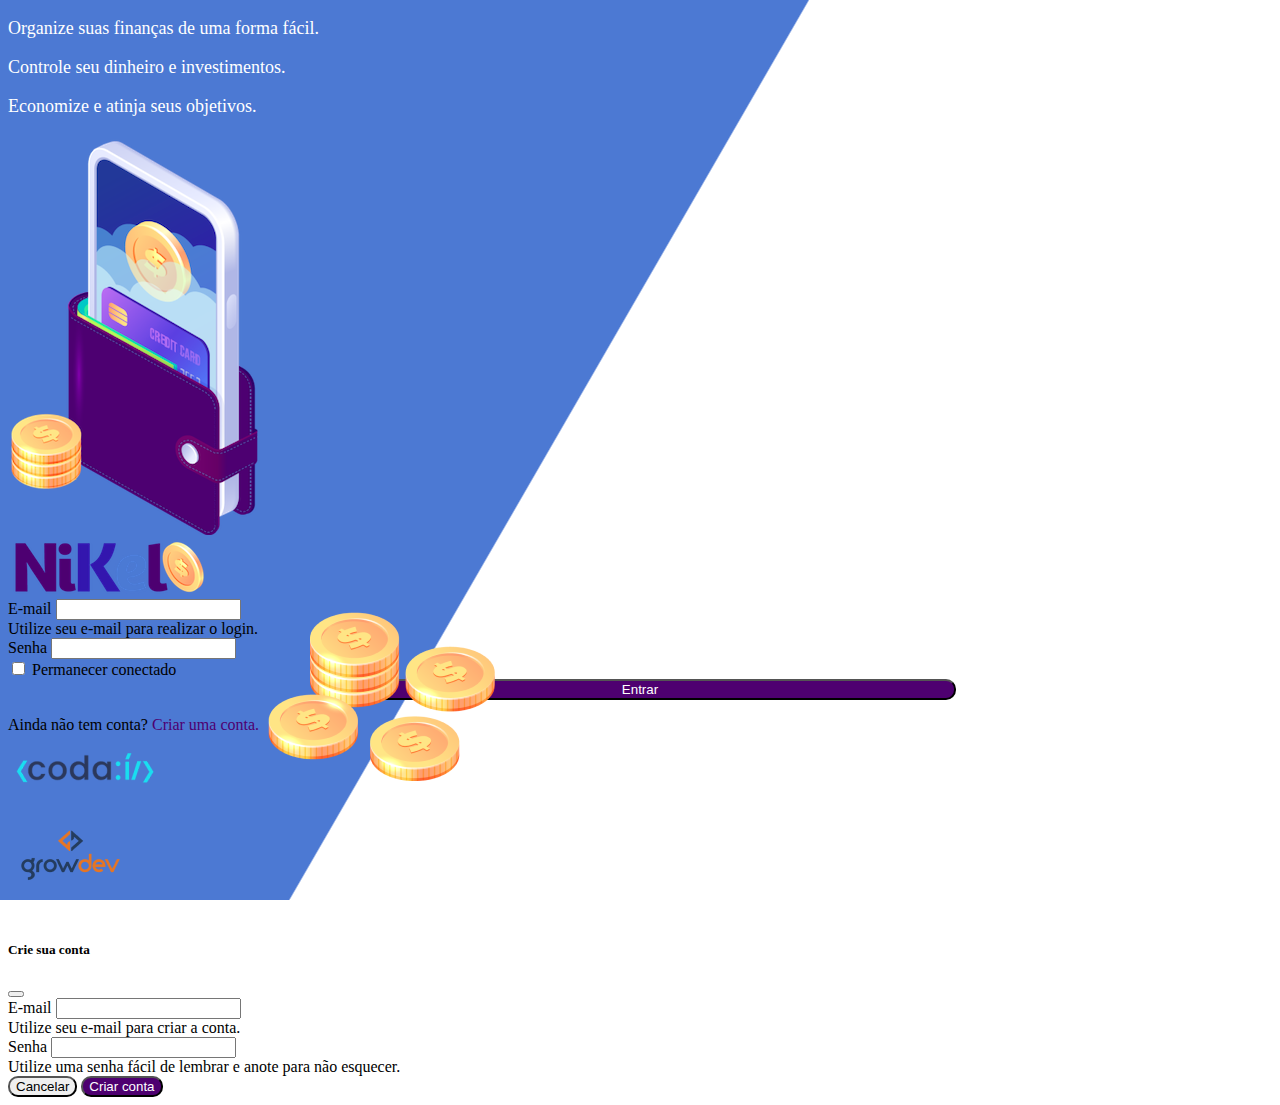
<file: public/index.html>
<!DOCTYPE html>
<html lang="pt-br">

<head>
    <meta charset="UTF-8">
    <meta name="viewport" content="width=device-width, initial-scale=1.0">
    <title>Nikel</title>
    <link href="https://cdn.jsdelivr.net/npm/bootstrap@5.1.3/dist/css/bootstrap.min.css" rel="stylesheet"
        integrity="sha384-1BmE4kWBq78iYhFldvKuhfTAU6auU8tT94WrHftjDbrCEXSU1oBoqyl2QvZ6jIW3" crossorigin="anonymous">
    <link rel="stylesheet" href="./css/styles.css">
</head>

<body id="login">
    <main>
        <div class="container">
            <div class="row vh-100">
                <div class="col d-flex justify-content-center my-5 flex-column">
                    <div class="text-login">
                        <p>Organize suas finanças de uma forma fácil.</p>
                        <p>Controle seu dinheiro e investimentos.</p>
                        <p>Economize e atinja seus objetivos.</p>
                    </div>
                    <div class="text-center">
                        <img src="../assets/images/pocket.png" class="img-fluid" alt="image pocket" srcset="">
                        <img src="../assets/images/coins.png" class="img-fluid d-none d-md-inline coins"
                            alt="image coins" srcset="">
                    </div>
                </div>
                <div class="col d-flex justify-content-center my-5 flex-column">
                    <div class="container">
                        <div class="row">
                            <div class="col">
                                <div class="text-center mb-3">
                                    <img src="../assets/images/nikel-logo.png" class="img-fluid" alt="logo nikel">
                                </div>
                            </div>
                        </div>
                        <div class="row">
                            <div class="col">
                                <form id="login-form">
                                    <div class="mb-3">
                                        <label for="email-input" class="form-label">E-mail</label>
                                        <input type="email" class="form-control" id="email-input"
                                            aria-describedby="emailHelp" required>
                                        <div id="emailHelp" class="form-text">Utilize seu e-mail para realizar o login.
                                        </div>
                                    </div>
                                    <div class="mb-3">
                                        <label for="password-input" class="form-label">Senha</label>
                                        <input type="password" class="form-control" id="password-input" required>
                                    </div>
                                    <div class="mb-3 form-check">
                                        <input type="checkbox" class="form-check-input" id="session-check">
                                        <label class="form-check-label" for="session-check">Permanecer conectado</label>
                                    </div>
                                    <button type="submit" class="btn button-login">Entrar</button>
                                </form>
                            </div>
                        </div>
                        <div class="row">
                            <div class="col">
                                <p id="link-conta" class="text-center mt-2 form-text" data-bs-toggle="modal"
                                    data-bs-target="#register-modal">Ainda não tem conta? <span class="link-default">Criar
                                        uma conta.</span></p>
                            </div>
                        </div>
                        <div class="row">
                            <div class="col">
                                <div class="text-center mt-5">
                                    <img src="../assets/images/codai-logo.png" alt="" srcset="">
                                </div>
                            </div>
                        </div>
                        <div class="row">
                            <div class="col">
                                <div class="text-center">
                                    <img src="../assets/images/growdev-logo.png" alt="" srcset="">
                                </div>
                            </div>
                        </div>
                    </div>
                </div>
            </div>
        </div>
        <!-- Modal -->
        <div class="modal fade" id="register-modal" tabindex="-1" aria-labelledby="exampleModalLabel" aria-hidden="true">
            <div class="modal-dialog">
                <div class="modal-content">
                    <div class="modal-header">
                        <h5 class="modal-title" id="exampleModalLabel">Crie sua conta</h5>
                        <button type="button" class="btn-close" data-bs-dismiss="modal" aria-label="Close"></button>
                    </div>
                    <form id="create-form">
                        <div class="modal-body">

                            <div class="mb-3">
                                <label for="email-create-input" class="form-label">E-mail</label>
                                <input type="email" class="form-control" id="email-create-input"
                                    aria-describedby="emailHelp" required>
                                <div id="emailHelp" class="form-text">Utilize seu e-mail para criar a conta.
                                </div>
                            </div>
                            <div class="mb-3">
                                <label for="password-create-input" class="form-label">Senha</label>
                                <input type="password" class="form-control" id="password-create-input" required>
                                <div id="emailHelp" class="form-text">Utilize uma senha fácil de lembrar e anote para não esquecer.
                                </div>
                            </div>
                        </div>
                        <div class="modal-footer">
                            <button type="button" class="btn btn-secondary button-cancel" data-bs-dismiss="modal">Cancelar</button>
                            <button type="submit" class="btn button-default">Criar conta</button>
                        </div>
                    </form>
                </div>
            </div>
        </div>
        
    </main>
    <script src="https://cdn.jsdelivr.net/npm/bootstrap@5.1.3/dist/js/bootstrap.bundle.min.js"
        integrity="sha384-ka7Sk0Gln4gmtz2MlQnikT1wXgYsOg+OMhuP+IlRH9sENBO0LRn5q+8nbTov4+1p"
        crossorigin="anonymous"></script>
    <script src="./js/index.js"></script>
</body>

</html>
</file>
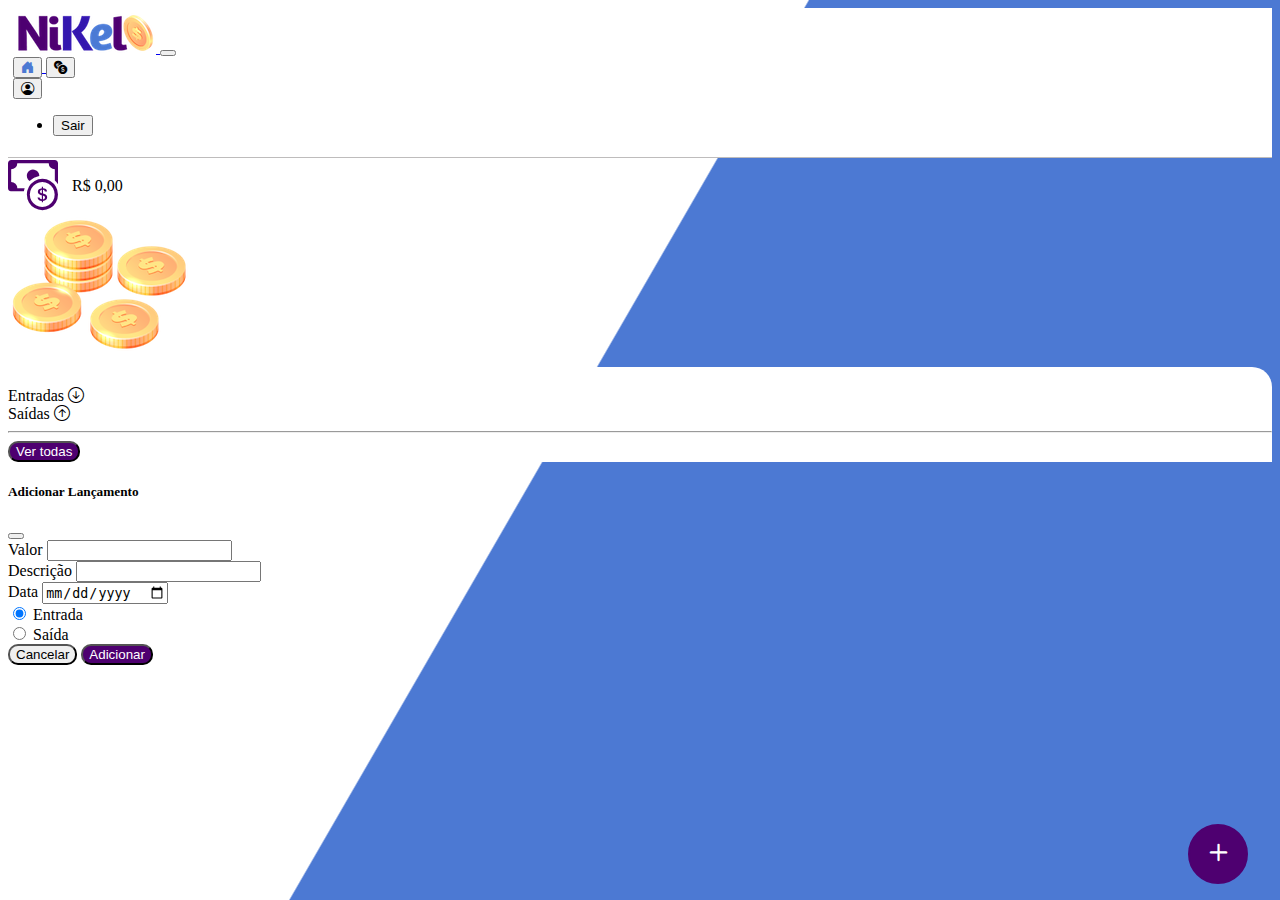
<file: public/home.html>
<!DOCTYPE html>
<html lang="pt-br">

<head>
    <meta charset="UTF-8">
    <meta name="viewport" content="width=device-width, initial-scale=1.0">
    <title>Nikel - Home</title>
    <link href="https://cdn.jsdelivr.net/npm/bootstrap@5.1.3/dist/css/bootstrap.min.css" rel="stylesheet"
        integrity="sha384-1BmE4kWBq78iYhFldvKuhfTAU6auU8tT94WrHftjDbrCEXSU1oBoqyl2QvZ6jIW3" crossorigin="anonymous">
    <link rel="stylesheet" href="https://cdn.jsdelivr.net/npm/bootstrap-icons@1.11.3/font/bootstrap-icons.min.css">
    <link rel="stylesheet" href="./css/styles.css">
</head>

<body id="app">
    <header>
        <nav class="navbar navbar-expand navbar-light bg-white">
            <div class="container-fluid">
                <a class="navbar-brand" href="#">
                    <img src="../assets/images/nikel-small-logo.png" class="img-fluid" alt="" srcset="">
                </a>
                <button class="navbar-toggler" type="button" data-bs-toggle="collapse"
                    data-bs-target="#navbarSupportedContent" aria-controls="navbarSupportedContent"
                    aria-expanded="false" aria-label="Toggle navigation">
                    <span class="navbar-toggler-icon"></span>
                </button>
                <div class="collapse navbar-collapse justify-content-end" id="navbarSupportedContent">
                    <div class="d-flex menu">
                        <a href="home.html">
                            <button class="btn" type="button">
                                <i class="bi bi-house-door-fill fs-4 color-secondary"></i>
                            </button>
                        </a>
                        <a href="transactions.html">
                            <button class="btn" type="button">
                                <i class="bi bi-currency-exchange fs-4"></i>
                            </button>
                        </a>
                        <div class="dropdown">
                            <button class="btn" type="button" id="dropdownMenuButton1" data-bs-toggle="dropdown"
                                aria-expanded="false">
                                <i class="bi bi-person-circle fs-4"></i>
                            </button>
                            <ul class="dropdown-menu logout" aria-labelledby="dropdownMenuButton1">
                                <li><button class="dropdown-item" id="button-logout">Sair</button></li>
                            </ul>
                        </div>
                    </div>
                </div>
            </div>
        </nav>
    </header>
    <main>
        <div class="container-lg">
            <div class="row">
                <div class="col d-flex mt-4 justify-content-start align-items-center">
                    <i class="bi bi-cash-coin color-primary icon-datail"></i>
                    <span class="fs-2" id="total">R$ 0,00</span>
                </div>
                <div class="col d-flex mt-4 justify-content-end">
                    <div class="text-center">
                        <img src="../assets/images/coins-small.png" alt="">
                    </div>
                </div>
            </div>
            <div class="row">
                <div class="col-12 info shadow-lg">
                    <div class="container">
                        <div class="row">
                            <div class="col-6">
                                <span class="fs-4">Entradas <i
                                        class="bi bi-arrow-down-circle fs-2 align-middle"></i></span>
                            </div>
                            <div class="col-6">
                                <span class="fs-4">Saídas <i class="bi bi-arrow-up-circle fs-2 align-middle"></i></span>
                            </div>
                            <div class="col-12 my-2">
                                <hr>
                            </div>
                        </div>
                        <div class="row">
                            <div class="col-6">
                                <div class="container p-0" id="cash-in-list">
                                    
                                </div>
                            </div>
                            <div class="col-6">
                                <div class="container p-0" id="cash-out-list">
                                    
                                </div>
                            </div>
                            <div class="col-12 mb-4">
                                <button type="button" class="btn button-default" id="transactions-button">Ver todas</button>
                            </div>
                        </div>
                    </div>
                </div>
            </div>
            <button class="btn button-float" data-bs-toggle="modal" data-bs-target="#transaction-modal"><i
                    class="bi bi-plus"></i></button>
        </div>

        <div class="modal fade" id="transaction-modal" tabindex="-1" aria-labelledby="exampleModalLabel"
            aria-hidden="true">
            <div class="modal-dialog">
                <div class="modal-content">
                    <div class="modal-header">
                        <h5 class="modal-title" id="exampleModalLabel">Adicionar Lançamento</h5>
                        <button type="button" class="btn-close" data-bs-dismiss="modal" aria-label="Close"></button>
                    </div>
                    <form id="transaction-form">
                        <div class="modal-body">

                            <div class="mb-3">
                                <label for="value-input" class="form-label">Valor</label>
                                <input type="number" step="any" class="form-control" id="value-input" aria-describedby="emailHelp"
                                    required>
                            </div>
                            <div class="mb-3">
                                <label for="description-input" class="form-label">Descrição</label>
                                <input type="text" class="form-control" id="description-input" required>
                            </div>
                            <div class="mb-3">
                                <label for="date-input" class="form-label">Data</label>
                                <input type="date" class="form-control" id="date-input" required>
                            </div>
                            <div class="mb-3">
                                <div class="form-check form-check-inline">
                                    <input class="form-check-input" type="radio" name="type-input" id="inlineRadio1"
                                        value="1" checked>
                                    <label class="form-check-label" for="inlineRadio1">Entrada</label>
                                </div>
                                <div class="form-check form-check-inline">
                                    <input class="form-check-input" type="radio" name="type-input" id="inlineRadio2"
                                        value="2">
                                    <label class="form-check-label" for="inlineRadio2">Saída</label>
                                </div>
                            </div>
                        </div>
                        <div class="modal-footer">
                            <button type="button" class="btn btn-secondary button-cancel"
                                data-bs-dismiss="modal">Cancelar</button>
                            <button type="submit" class="btn button-default">Adicionar</button>
                        </div>
                    </form>
                </div>
            </div>
        </div>
    </main>
    <script src="https://cdn.jsdelivr.net/npm/bootstrap@5.1.3/dist/js/bootstrap.bundle.min.js"
        integrity="sha384-ka7Sk0Gln4gmtz2MlQnikT1wXgYsOg+OMhuP+IlRH9sENBO0LRn5q+8nbTov4+1p"
        crossorigin="anonymous"></script>
    <script src="./js/home.js"></script>
</body>

</html>
</file>
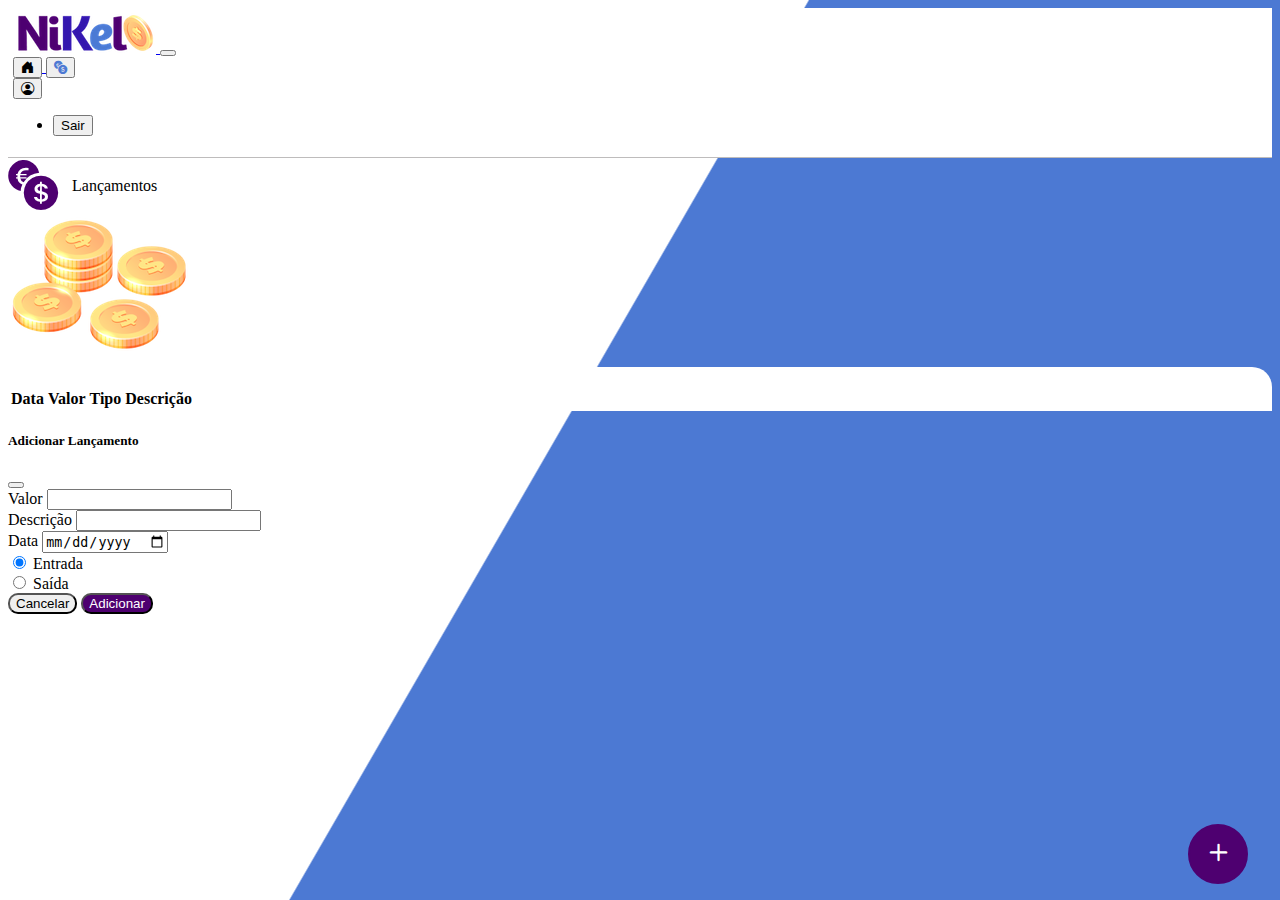
<file: public/transactions.html>
<!DOCTYPE html>
<html lang="pt-br">

<head>
    <meta charset="UTF-8">
    <meta name="viewport" content="width=device-width, initial-scale=1.0">
    <title>Nikel - Lançamentos</title>
    <link href="https://cdn.jsdelivr.net/npm/bootstrap@5.1.3/dist/css/bootstrap.min.css" rel="stylesheet"
        integrity="sha384-1BmE4kWBq78iYhFldvKuhfTAU6auU8tT94WrHftjDbrCEXSU1oBoqyl2QvZ6jIW3" crossorigin="anonymous">
    <link rel="stylesheet" href="https://cdn.jsdelivr.net/npm/bootstrap-icons@1.11.3/font/bootstrap-icons.min.css">
    <link rel="stylesheet" href="./css/styles.css">
</head>

<body id="app">
    <header>
        <nav class="navbar navbar-expand navbar-light bg-white">
            <div class="container-fluid">
                <a class="navbar-brand" href="#">
                    <img src="../assets/images/nikel-small-logo.png" class="img-fluid" alt="" srcset="">
                </a>
                <button class="navbar-toggler" type="button" data-bs-toggle="collapse"
                    data-bs-target="#navbarSupportedContent" aria-controls="navbarSupportedContent"
                    aria-expanded="false" aria-label="Toggle navigation">
                    <span class="navbar-toggler-icon"></span>
                </button>
                <div class="collapse navbar-collapse justify-content-end" id="navbarSupportedContent">
                    <div class="d-flex menu">
                        <a href="home.html">
                            <button class="btn" type="button">
                                <i class="bi bi-house-door-fill fs-4 "></i>
                            </button>
                        </a>
                        <a href="transactions.html">
                            <button class="btn" type="button">
                                <i class="bi bi-currency-exchange fs-4 color-secondary"></i>
                            </button>
                        </a>
                        <div class="dropdown">
                            <button class="btn" type="button" id="dropdownMenuButton1" data-bs-toggle="dropdown"
                                aria-expanded="false">
                                <i class="bi bi-person-circle fs-4"></i>
                            </button>
                            <ul class="dropdown-menu logout" aria-labelledby="dropdownMenuButton1">
                                <li><button class="dropdown-item" id="button-logout">Sair</button></li>
                            </ul>
                        </div>
                    </div>
                </div>
            </div>
        </nav>
    </header>
    <main>
        <div class="container-lg">
            <div class="row">
                <div class="col d-flex mt-4 justify-content-start align-items-center">
                    <i class="bi bi-currency-exchange color-primary icon-datail"></i>
                    <span class="fs-2">Lançamentos</span>
                </div>
                <div class="col d-flex mt-4 justify-content-end">
                    <div class="text-center">
                        <img src="../assets/images/coins-small.png" alt="">
                    </div>
                </div>
            </div>
            <div class="row">
                <div class="col-12 info shadow-lg">
                    <div class="container">
                        <div class="row">
                            <div class="col-12">
                                <table class="table">
                                    <thead>
                                        <tr>
                                            <th scope="col">Data</th>
                                            <th scope="col">Valor</th>
                                            <th scope="col">Tipo</th>
                                            <th scope="col">Descrição</th>
                                        </tr>
                                    </thead>
                                    <tbody id="transactions-list">
                                        
                                    </tbody>
                                </table>
                            </div>
                        </div>
                    </div>
                </div>
            </div>
            <button class="btn button-float" data-bs-toggle="modal" data-bs-target="#transaction-modal"><i
                class="bi bi-plus"></i></button>
        </div>
        <div class="modal fade" id="transaction-modal" tabindex="-1" aria-labelledby="exampleModalLabel"
            aria-hidden="true">
            <div class="modal-dialog">
                <div class="modal-content">
                    <div class="modal-header">
                        <h5 class="modal-title" id="exampleModalLabel">Adicionar Lançamento</h5>
                        <button type="button" class="btn-close" data-bs-dismiss="modal" aria-label="Close"></button>
                    </div>
                    <form id="transaction-form">
                        <div class="modal-body">

                            <div class="mb-3">
                                <label for="value-input" class="form-label">Valor</label>
                                <input type="number" step="any" class="form-control" id="value-input" aria-describedby="emailHelp">
                            </div>
                            <div class="mb-3">
                                <label for="description-input" class="form-label">Descrição</label>
                                <input type="text" class="form-control" id="description-input">
                            </div>
                            <div class="mb-3">
                                <label for="date-input" class="form-label">Data</label>
                                <input type="date" class="form-control" id="date-input">
                            </div>
                            <div class="mb-3">
                                <div class="form-check form-check-inline">
                                    <input class="form-check-input" type="radio" name="type-input" id="inlineRadio1"
                                        value="1" checked>
                                    <label class="form-check-label" for="inlineRadio1">Entrada</label>
                                </div>
                                <div class="form-check form-check-inline">
                                    <input class="form-check-input" type="radio" name="type-input" id="inlineRadio2"
                                        value="2">
                                    <label class="form-check-label" for="inlineRadio2">Saída</label>
                                </div>
                            </div>
                        </div>
                        <div class="modal-footer">
                            <button type="button" class="btn btn-secondary button-cancel"
                                data-bs-dismiss="modal">Cancelar</button>
                            <button type="submit" class="btn button-default">Adicionar</button>
                        </div>
                    </form>
                </div>
            </div>
        </div>
    </main>
    <script src="https://cdn.jsdelivr.net/npm/bootstrap@5.1.3/dist/js/bootstrap.bundle.min.js"
        integrity="sha384-ka7Sk0Gln4gmtz2MlQnikT1wXgYsOg+OMhuP+IlRH9sENBO0LRn5q+8nbTov4+1p"
        crossorigin="anonymous"></script>
    <script src="./js/transactions.js"></script>
</body>

</html>
</file>
<file: public/css/styles.css>
#login {
    background: linear-gradient(120deg, #4c79d3 44.9%, #ffffff 45%) no-repeat fixed;
}

#app {
    background: linear-gradient(120deg, #ffffff 44.9%, #4c79d3 45%) no-repeat fixed;
}

header {
    border-bottom: 1px solid #bebcbc;
    padding: 5px;
    background: white;
}

.color-primary {
    color: #4e0070;
}

.color-secondary {
    color:#4c79d3;
}

.icon-datail {
    font-size: 50px;
    margin-right: 10px;
    vertical-align: middle;
}

.text-login {
    color: #ffffff;
    font-size: 18px;
    font-weight: 500;
}

.coins {
    position: absolute;
    bottom: 100px;
}

.button-login {
    border-radius: 10px;
    background-color: #4e0070;
    color: #ffffff;
    width: 50%;
    margin: 0 25%;
}

.button-default {
    border-radius: 10px;
    background-color: #4e0070;
    color: #ffffff;
    
}

.button-cancel {
    border-radius: 10px;
}

.button-float {
    border-radius: 100%;
    height: 60px;
    width: 60px;
    position: fixed;
    padding: 0 !important;
    bottom: 1rem;
    right: 2rem;
    font-size: 35px;
    border: 2px solid #4e0070;
    background-color: #4e0070;
    color: white;
}

.button-float:hover {
    border: 2px solid #4c79d3; 
    background-color: #ffffff;
    color: #4c79d3;
}

.button-login:hover, .button-default:hover {
    background: #4c79d3;
    color: #ffffff;
}

.link-default {
    color: #4e0070;
    cursor: pointer;
}

.link-default:hover {
    color: #4c79d3;
}

.info {
    background-color: #ffffff;
    border-radius: 20px 20px 0 0;
    padding: 20px 0 0;
}

.logout {
    min-width: 5rem !important;
}

.menu {
    margin-right: 20px;
}
</file>
